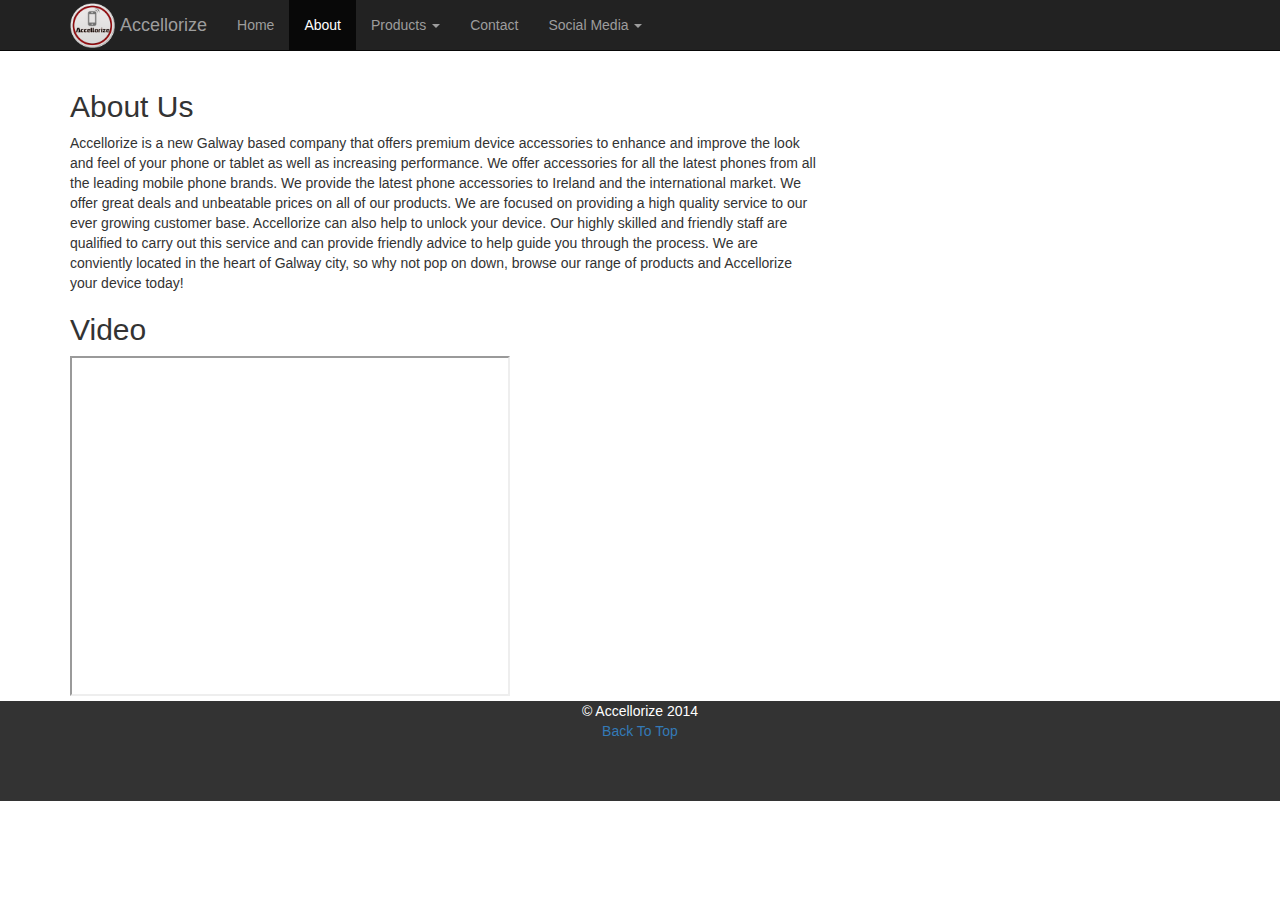
<file: webproject/about.html>
<!DOCTYPE html>
<html>
	<head>
		<title>Accellorize: Mobile Accessories</title>
		<meta name="viewport" content="width=device-width, initial-scale=1.0">
		<link href ="css/bootstrap.min.css" rel="stylesheet">
		<link href ="css/styles.css" rel="stylesheet">
		 <link rel="stylesheet" href="http://maxcdn.bootstrapcdn.com/bootstrap/3.2.0/css/bootstrap.min.css">
  <script src="https://ajax.googleapis.com/ajax/libs/jquery/1.11.1/jquery.min.js"></script>
  <script src="http://maxcdn.bootstrapcdn.com/bootstrap/3.2.0/js/bootstrap.min.js"></script>
		
	</head>
	<body>
	
	
	<div class="navbar navbar-inverse navbar-fixed-top">
		<div class="container">
			<div class="navbar-header">
				
			
				<button class="navbar-toggle" data-toggle = "collapse" data-target = ".navHeaderCollapse">
				<span class="icon-bar"></span>
				<span class="icon-bar"></span>
				<span class="icon-bar"></span>
				<span class="icon-bar"></span>
				</button>
				<a href="#" class="navbar-brand"><img id="logo" align="left" src="img/Accellorize_small.png">Accellorize</a>
			</div>
			<div class= "collapse navbar-collapse navHeaderCollapse">
			
			
			
				<ul class="nav navbar-nav">
					<li><a href="index.html">Home</a></li>
					<li class="active"><a href="#">About</a></li>
					
					<li class="dropdown">
					
					<a href="#" class="dropdown-toggle" data-toggle="dropdown">Products <b class="caret"></b></a>
					<ul class="dropdown-menu">
							<li><a href="shop.html">Shop</a></li>
							<li><a href="iphoneaccessories.html">iPhone Accessories</a></li>
							<li><a href="android.html">Android Accessories</a></li>
							<li><a href="chargers.html">Chargers</a></li>
							
						
					</ul>
					</li>
				
					<li><a href="contact.html">Contact</a></li>
					
					<li class="dropdown">
					
						<a href="#" class="dropdown-toggle" data-toggle="dropdown">Social Media <b class="caret"></b></a>
						<ul class="dropdown-menu">
							<li><a href="http://www.facebook.com">Facebook</a></li>
							<li><a href="http://www.twitter.com">Twitter</a></li>
							<li><a href="https://plus.google.com">Google+</a></li>
						
						</ul>
					</li>
				</ul>
			</div>
		</div><!--End of container-->
	</div><!--End of navbar-->
	
	
	<div class="container">
		
			<div class="page-header" id="products">
			
				
			</div><!--End of page-header-->	
			<div class="row">
				<div class="col-lg-8">
					
						<h2 color="#b48484">About Us</h2>
						<p>Accellorize is a new Galway based company that offers premium device accessories to enhance and improve the look and feel of your phone or tablet as well as increasing performance. We offer accessories for all the latest phones from all the leading mobile phone brands. We provide the latest phone accessories to Ireland and the international market. We offer great deals and unbeatable prices on all of our products. We are focused on providing a high quality service to our ever growing customer base. Accellorize can also help to unlock your device. Our highly skilled and friendly staff are qualified to carry out this service and can provide friendly advice to help guide you through the process. We are conviently located in the heart of Galway city, so why not pop on down, browse our range of products and Accellorize your device today!</p>
                       <h2>Video</h2>
                       <iframe width="440" height="340" src="http://www.youtube.com/embed/0HZtOGW-vnI"></iframe>
						
					
				</div><!--End of col-->
		</div>
	</div>	
	
	 <div class="push"></div>
	
		<!--Footer-->
	<div class="alt2">
		<div class="container">
			<footer>&copy; Accellorize 2014<br>
			<a href="#">Back To Top</a>
			</footer>
		</div>
	</div><!--End Footer-->
	
	</body>
</html>
</file>
<file: webproject/css/styles.css>
#myCarousel .item( height: 400px;)
#slide1 {
	background: url('../img/Accellorize_large.png')top left no-repeat;
}
#slide2 {
	background: url('../img/s4Covers.png')top left no-repeat;
}
#slide3 {
	background: url('../img/multichargers.png')top left no-repeat;
}

@media(min-width: 1200px) {
#myCarousel .item( height: 500px;)
#slide1 {
	background: url('../img/Accellorize_large.png')top left no-repeat;
}
#slide2 {
	background: url('../img/s4Covers.png')top left no-repeat;
}
#slide3 {
	background: url('../img/multichargers.png')top left no-repeat;
}

}

#myCarousel {
	margin-top: 60px;
}

.carousel-caption  p{
	font-size: 24px;
	
}
.carousel-caption  h3{
	font-size: 32px;
	
}
#logo {
height: 45px;
margin-top: -12px;
margin-right: 5px;

}
h2 {
color:#cc1a1a
}
.alt2
{

width:100%;
background: #333;
min-height: 100px;
color: #FFFFFF;
text-align:center;
}
</file>
